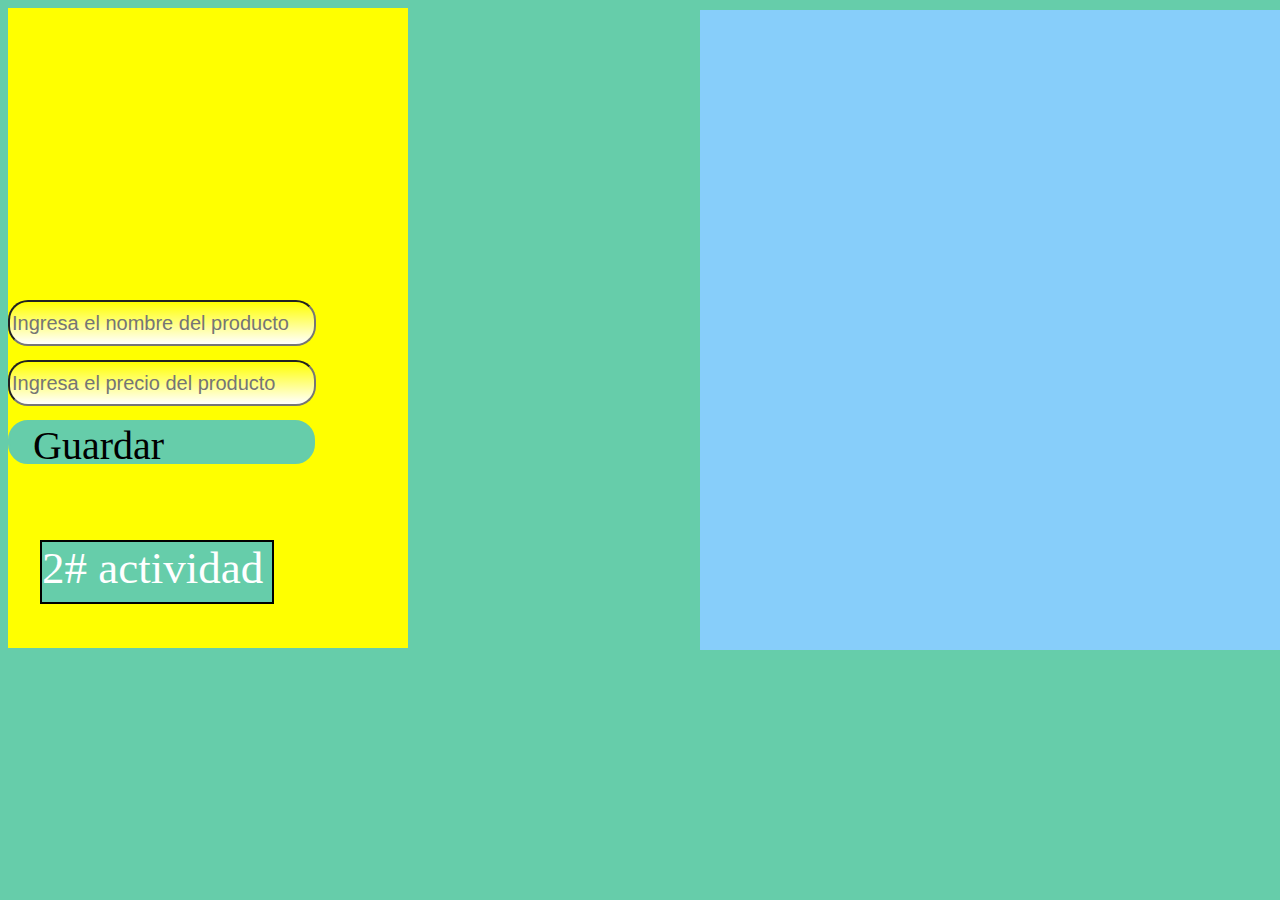
<file: Periodos/actividad2.html>
<!DOCTYPE html>
<html>
<head>
	<style type="text/css">
	*{
		background: mediumaquamarine;
	}
		.ing:hover{
            background: white;
            -ms-transform: scale(1,1.4); 
  			transform: scale(1,1.4);

		}
		.ag{
			height: 640px;
			width: 400px;
			background: yellow;
		}
		.inp{
			position: absolute;
			width:300px ;
			height: 40px;
			top: 300px;
			 border-radius:20px;
			font-size: 20px;
			background-image: linear-gradient(yellow, white);
		}
		.inpu{
			position: absolute;
			width:300px ;
			height: 40px;
			top: 360px;
			border-radius:20px;
			font-size: 20px;
			background-image: linear-gradient(yellow, white);
		}
		.ing{
			position: absolute;
			top: 420px;
			background: mediumaquamarine;
			height: 40px;
			width: 280px;
			font-size: 40px;
			border-radius: 20px;
			border: 2px solid mediumaquamarine;
			padding-left: 23px;
			transition: 0.4s all;
		}
		.men{
			position: absolute;
			top: 10px	;
			left:700px ;
			height: 640px;
			width: 640px;
			background: lightskyblue;
			font-size: 60px;
		}
		.soni{
			z-index: 20;
		}
		.li:link{
			color: white;
			text-decoration: none;
		}
		.lk{
			position: absolute;
			top: 540px;
			left: 40px;
			background: mediumaquamarine;
			height: 60px;
			width: 230px;
			border: 2px solid black;
			font-size: 45px;
			transition: 0.4s all;
			z-index: 20;
		}
		.lk:hover{
         background: mediumpurple;
         opacity: 0.6;

		}
	</style>
	<meta charset="utf-8">
	<title>Menú</title>
</head>
<body>
<div class="ag" id="agg"></div>
<div class="ing" onclick="ingresar()">Guardar</div>
<div class="lk"><a  class="li" href="tarea2.html">2# actividad</a></div>
<audio src="Grabación.mp3" class="soni" id="sonido"></audio>
<div class="men" id="menu"></div>
<form>
	<input class="inp" id="nom" type="text" placeholder="Ingresa el nombre del producto"></input>
	<input class="inpu" id="pre" type="text" placeholder="Ingresa el precio del producto"></input>
</form>

<script type="text/javascript">
	x=[];
	function ingresar(){
		sonido.play();
		y=nom.value;
		z=pre.value;
		x.push(y,z)
		n=y;
		nombre=menu.innerHTML;
		nombre=nombre+n;
		menu.innerHTML=nombre+"<br>";
		n=z;
		nomb=menu.innerHTML;
		nomb=nomb+n;
		menu.innerHTML=nomb+"<br>";
	}
</script>
</body>
</html>
</file>
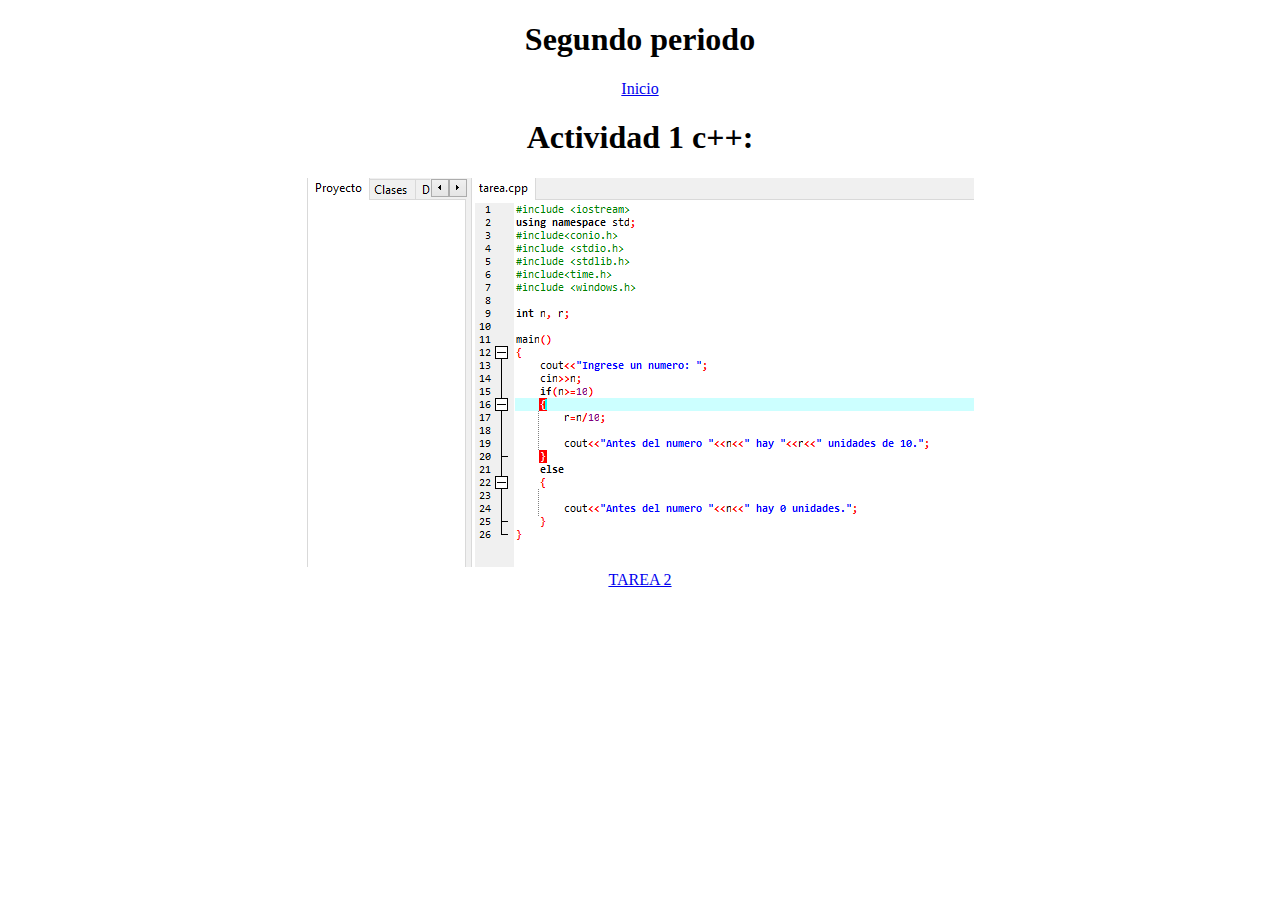
<file: Periodos/Segundo periodo.html>
<!DOCTYPE html>
<html>
<head>
<header>
	<center>
		<h1>
		Segundo periodo
	</h1>
</header>
	<title>Segundo peridodo</title>
	<center>
	<a href="..//index.html">Inicio</a>
		<h1>Actividad 1 c++:</h1>
		<img src="3.png">
		<center><a href="tarea2.html" 
		class="tag-cloud-link tag-link-34 tag-link-position-1" 
	        style="font-size: 1em;">TAREA 2</a></center>

		
</head>
<body>

</body>
</html>
</file>
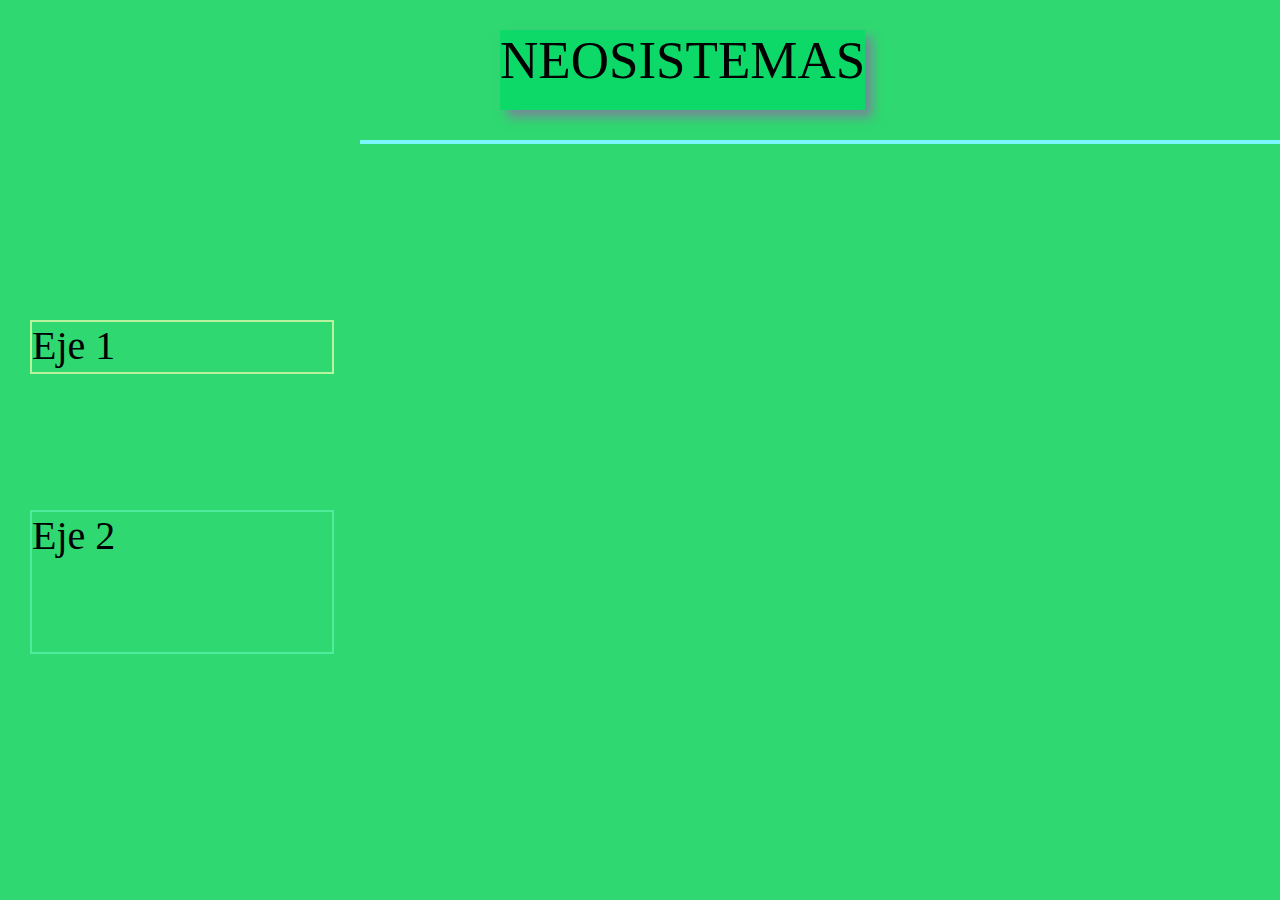
<file: Periodos/tarea.html>
<!DOCTYPE html>
<html>
<head>
	<style type="text/css">
		*{
			background: #2fd870;
		}
		.letra:hover{
			background: mediumpurple;
		}
		.letra{ 
			position: absolute;
			left: 910px;
			top: 200px;
			font-style: italic	;
			font-size: 80px;
			background: mediumaquamarine;
			height: 0px;
			width: 400px;
			transition: 3s all;
			z-index: 20;
			border-radius: 11px;
		}
		.lola{ 
			position: absolute;
			left: 500px;
			top: 30px;
			font-size: 53px;
			background: #0ad867e8;
			height: 80px;
			box-shadow: 7px 7px 10px lightslategray;
			
		}
		.imagen{
			position: absolute;
			left: 360px;
			top: 140px;
			height: 0px;
			width: 950px;
			border: 2px solid #7bf8ff ;
			background: url(..//logo.png);
			transition: 2s all;
			z-index: 20;
		}
		.eje1{
			position: absolute;
			left: 30px;
			top: 320px;
			height: 50px;
			width: 300px;
			border: 2px solid #baf39f;
			font-size: 40px;
			transition: 2s all;
		}
		.eje2{
			position: absolute;
			left: 30px;
			top: 510px;
			height: 140px;
			width: 300px;
			border: 2px solid #50ec9e;
			font-size: 40px;
			transition: 3s all;
		}
		.a{
			position: absolute;
		}
		
	</style>
	<meta charset="utf-8">
	<title>Posición</title>
</head>
<body >
	<div id="mu" class="letra" onmousemove="mostrar(event)"></div>
	<div id="lol" class="lola" onclick="mostrar2()">NEOSISTEMAS</div>
	<div class="imagen" id="imag"></div>
	<div class="eje1" id="eje" onclick="ss()" >Eje 1</div>
	<div class="eje2" id="ejes">Eje 2</div>
	<div class="a" id="b"></div>
	<script type="text/javascript">
		function mostrar(event){
			 x=event.clientX;
			 y=event.clientY;
			mu.innerHTML= "Posición:  "+"X:"+x+" "+"Y:"+y;
			
		}
		function mostrar2(){
			lol.style.background="lightskyblue";
			imag.style.height=500+"px";
		}
		function ocultar(){
				clearInterval(contador)
				imag.style.height=0+"px";
				imag.style.border=0+"px";
		}
		contador=setInterval(ocultar,6000);
		function ss(){
			eje.style.background="lightskyblue";

			mu.style.height=400+"px";
			
		}
		b=0;
		function contar(){
			b=b+1;
			ejes.innerHTML="Segundos en la página: "+b;
			if (b==10) {
				clearInterval(cont);
				ejes.innerHTML="Ya alcanzaste 10 segundos en la página"
				ejes.style.top=320+"px";
				eje.style.top=520+"px";
				ejes.style.background="mediumaquamarine";
			}
			
		}
		cont=setInterval(contar,1000)
		
	</script>
</body>
</html>
</file>
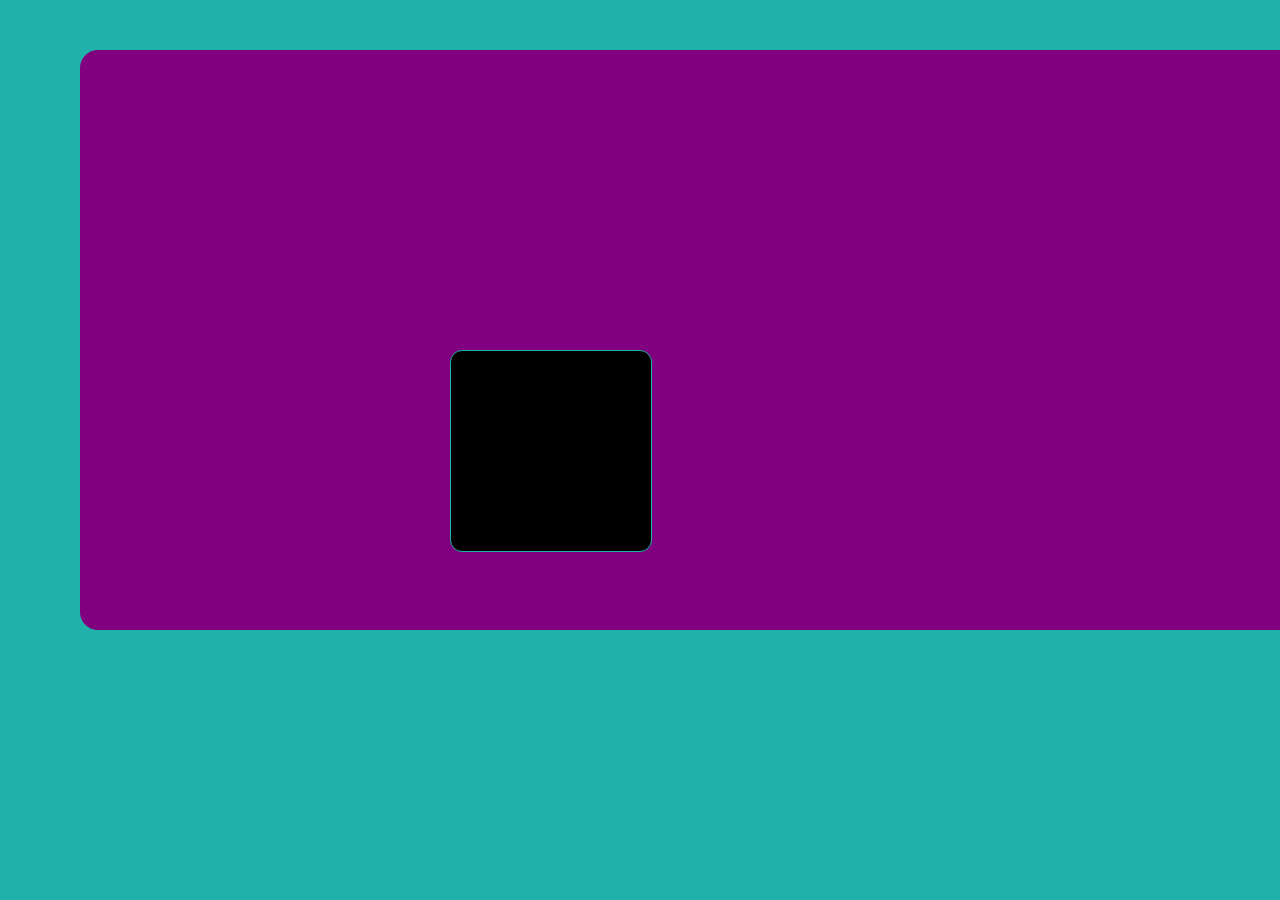
<file: Periodos/tarea2.html>
<!DOCTYPE html>
<html>
<head>
	<style type="text/css">
		body{
	background: lightseagreen;
}
.c:hover{
	background: black;
	opacity: 0.6;
	border: 2px solid lightseagreen;
	 -ms-transform: scale(0.9,1.1); 
  	transform: scale(0.9,1.1);
  	transition: 0.4s all;

}
.borde{
	position: absolute;
	left: 80px;
	top: 50px;
	width: 1240px;
	height: 580px;
	background: purple;
	border-radius: 18px;
}
.c{
	position: absolute;
	left: 450px;
	top: 350px;
	width: 200px;
	height: 200px;
	background: black;
	border: solid 1px lightseagreen;
	border-radius: 12px;
}
	</style>
	<meta charset="utf-8">
	<title>Tarea #2</title>


</head>
<audio src="Grabación.mp3" id="soni"></audio>
<body>
	<div class="borde"></div>
	<div class="c" id="cuadro" onclick="move()"></div>
	<script type="text/javascript">
		function move() {
			soni.play();
			x=Math.floor((Math.random() * (1120-80))+80);
			y=Math.floor((Math.random() * (430-50))+50);
			cuadro.style.left=x+"px";
			cuadro.style.top=y+"px";
			
		}
	</script>
</body>
</html>
</file>
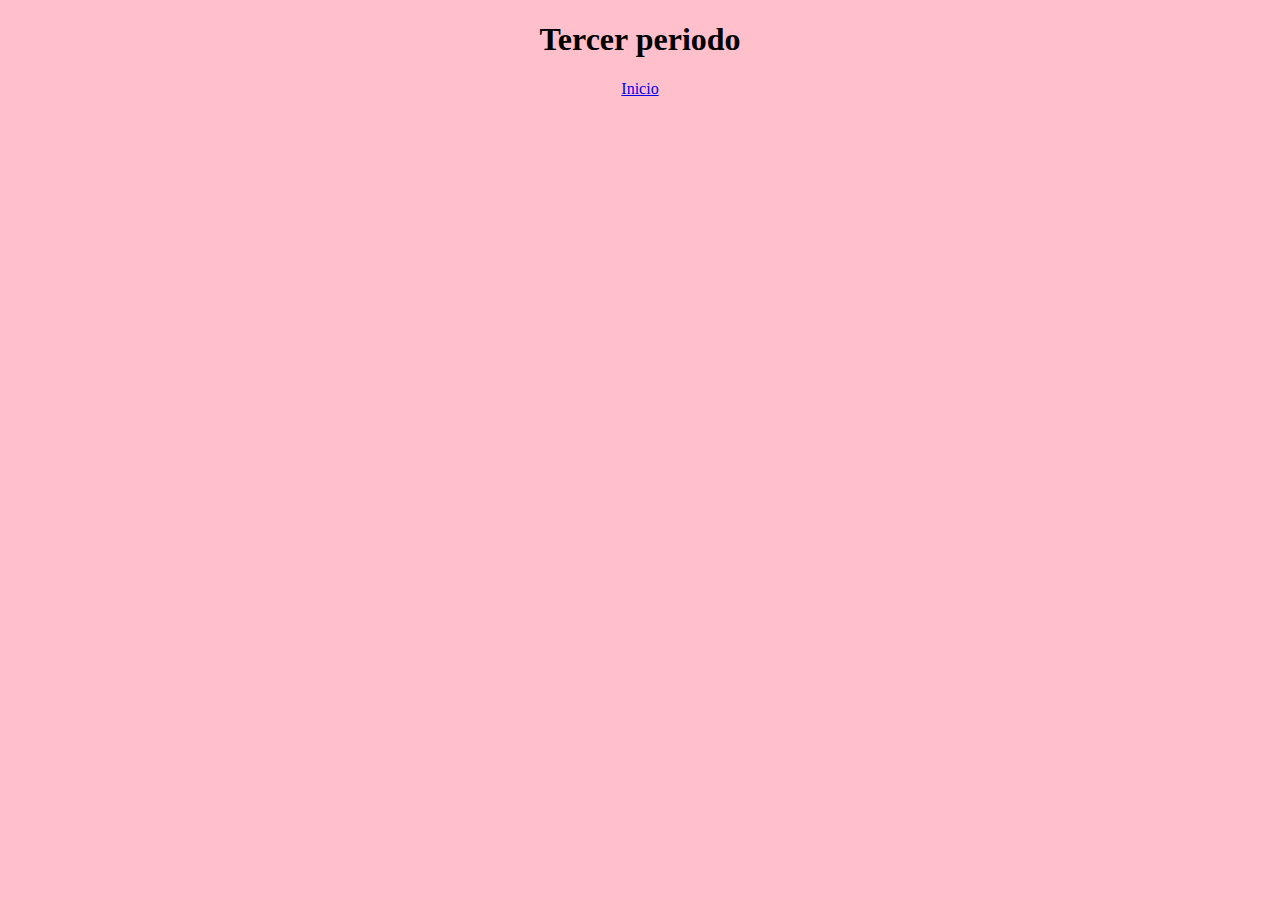
<file: Periodos/Tercer periodo.html>
<!DOCTYPE html>
<html>
<head>
	<style>
		*{
			background:pink;
		}
	</style>
	<header>
	<center>
		<h1>
		Tercer periodo
	</h1>
</header>
	<title>Tercer periodo</title>
	<center>
	<a href="..//index.html">Inicio</a>
</head>
<body>

</body>
</html>
</file>
